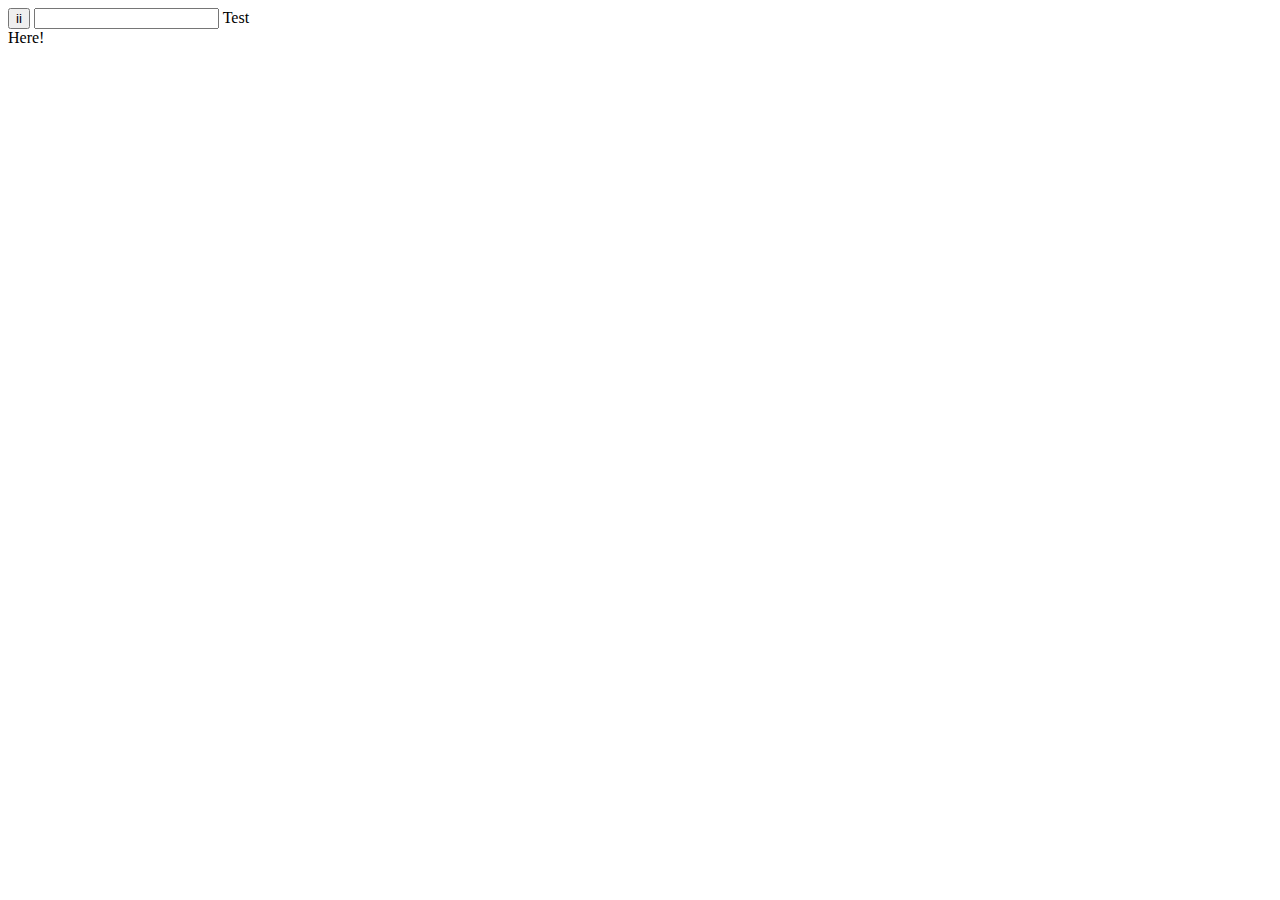
<file: testTweet.html>
<!DOCTYPE html>
<html lang="en">
    <head>
        <title>Lab3 Test</title>
    </head>
    
    <body>
        <button id="Feed_Button" onclick="toggleFeed(feed)">ii</button>
        <input id="searchBar">
        Test 
        <div id="tweet-container">Here!</div>
        <script src="main.js"></script>
    </body>
</html>
</file>
